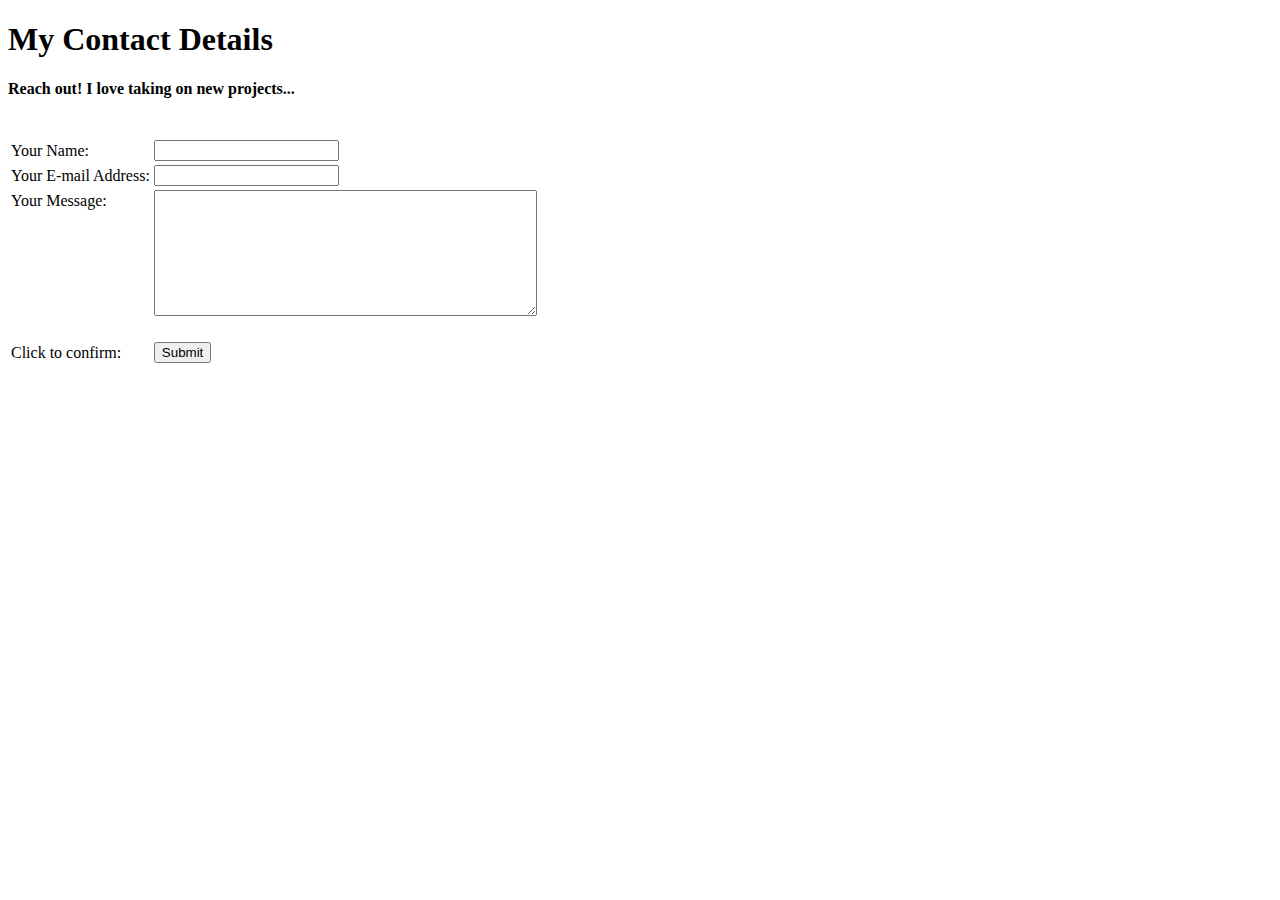
<file: contact.html>
<!DOCTYPE html>
<html lang="en" dir="ltr">

<head>
  <meta charset="utf-8">
  <title></title>
</head>

<body>
  <h1>My Contact Details</h1>
  <h4>Reach out! I love taking on new projects...</h4>
  <br>
  <form action="mailto:chris@steadfastsolutionz.com" method="post" enctype="text/plain">
    <table>
      <tr>
        <td><label> Your Name:</label></td>
        <td><input type="text" name="yourname" value=""></td>
      </tr>
      <tr>
        <td><label> Your E-mail Address:</label></td>
        <td><input type="email" name="youremail" value=""></td>
      </tr>
      <tr>
        <td><label>Your Message:</label><br><br><br><br><br><br><br>
        </td>
        <td><textarea name="yourmessage" rows="8" cols="45"></textarea></td>
      </tr>
      <tr>
        <td><br>Click to confirm:</td>
        <td><br><input type="submit"></td>
      </tr>
    </table>
  </form>
</body>

</html>
</file>
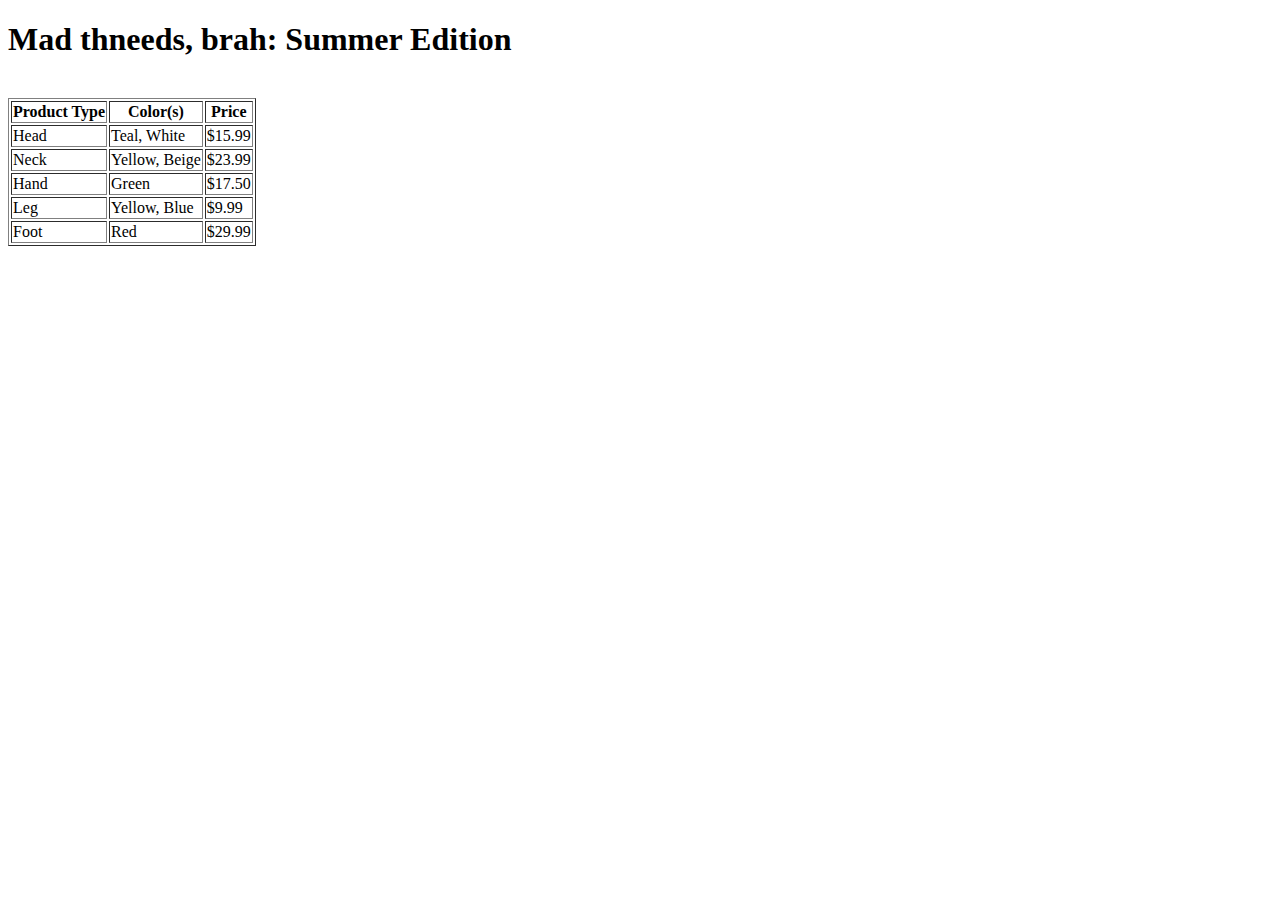
<file: sthneeds.html>
<!DOCTYPE html>
<html lang="en" dir="ltr">

<head>
  <meta charset="utf-8">
  <title>Get Yer Summer Thneeds!</title>
</head>

<body>
  <h1>Mad thneeds, brah: Summer Edition</h1>
  <br>
  <table border="1">
    <tr>
      <th>Product Type</th>
      <th>Color(s)</th>
      <th>Price</th>
    </tr>
    <tr>
      <td>Head</td>
      <td>Teal, White</td>
      <td>$15.99</td>
    </tr>
    <tr>
      <td>Neck</td>
      <td>Yellow, Beige</td>
      <td>$23.99</td>
    </tr>
    <tr>
      <td>Hand</td>
      <td>Green</td>
      <td>$17.50</td>
    </tr>
    <tr>
      <td>Leg</td>
      <td>Yellow, Blue</td>
      <td>$9.99</td>
    </tr>
    <tr>
      <td>Foot</td>
      <td>Red</td>
      <td>$29.99</td>
    </tr>
  </table>
</body>

</html>
</file>
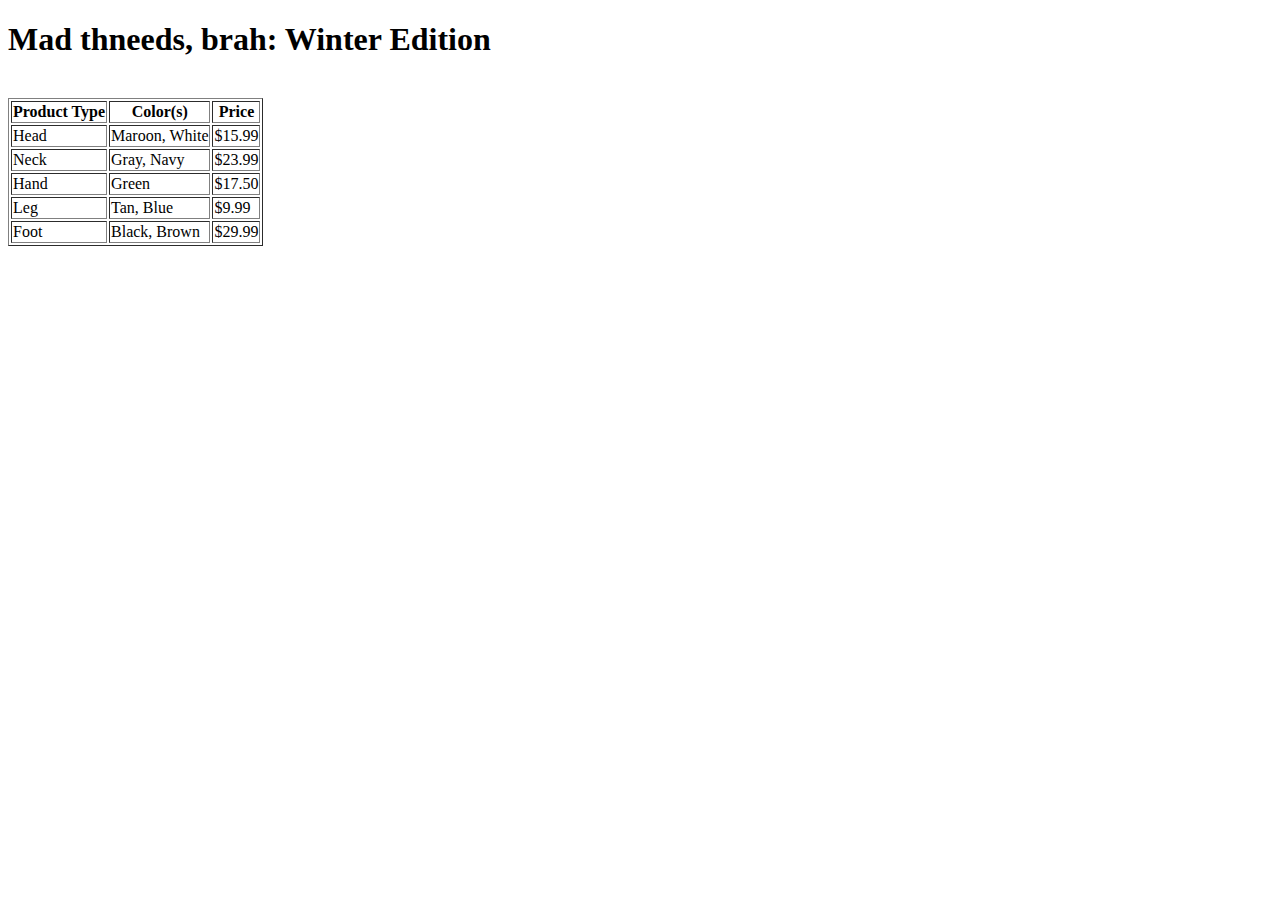
<file: wthneeds.html>
<!DOCTYPE html>
<html lang="en" dir="ltr">

<head>
  <meta charset="utf-8">
  <title>Buy My Winter Thneeds!</title>
</head>

<body>
  <h1>Mad thneeds, brah: Winter Edition</h1>
  <br>
  <table border="1">
    <tr>
    <th>Product Type</th>
    <th>Color(s)</th>
    <th>Price</th>
    </tr>
    <tr>
      <td>Head</td>
      <td>Maroon, White</td>
      <td>$15.99</td>
    </tr>
    <tr>
      <td>Neck</td>
      <td>Gray, Navy</td>
      <td>$23.99</td>
    </tr>
    <tr>
      <td>Hand</td>
      <td>Green</td>
      <td>$17.50</td>
    </tr>
    <tr>
      <td>Leg</td>
      <td>Tan, Blue</td>
      <td>$9.99</td>
    </tr>
    <tr>
      <td>Foot</td>
      <td>Black, Brown</td>
      <td>$29.99</td>
    </tr>
  </table>
</body>

</html>
</file>
